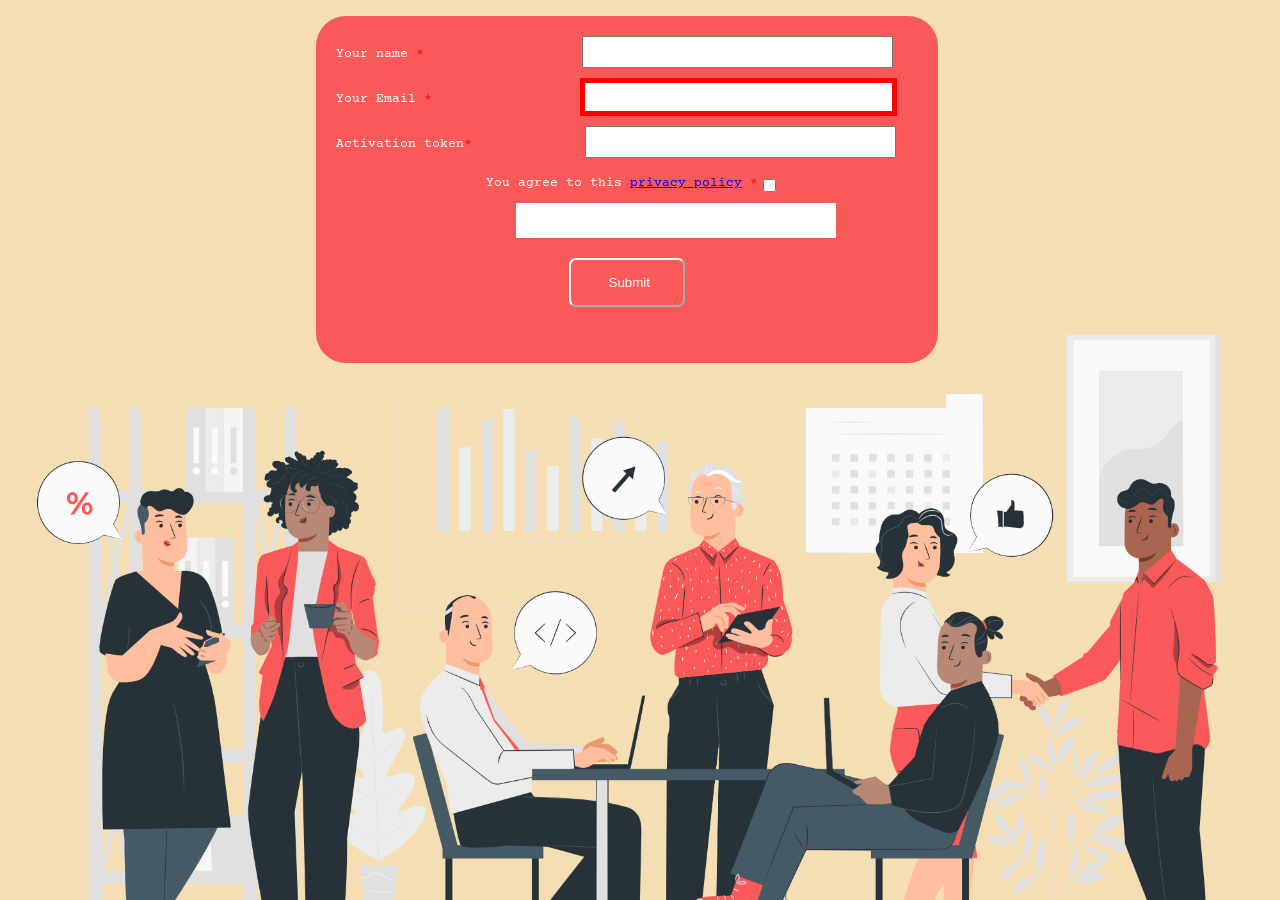
<file: index.html>
<!DOCTYPE html>
<html lang="en">
<head>
    <meta charset="UTF-8">
    <meta http-equiv="X-UA-Compatible" content="IE=edge">
    <meta name="viewport" content="width=device-width, initial-scale=1.0">
    <link rel="preconnect" href="https://fonts.googleapis.com">
 <link rel="preconnect" href="https://fonts.gstatic.com" crossorigin>
<link href="https://fonts.googleapis.com/css2?family=Courier+Prime:wght@700&display=swap" rel="stylesheet">
    <link rel="stylesheet" href="./style.css"/>
    <title>Document</title>
</head>
<body>
    <div id="container">
        <form class = "container2">
            <div>
                <label for="name"></label> Your name <span class="red">*</span></label>
                <input class="form-group" type="text" id="myname" placeholder="">
            </div>
            <div>
                <div class="Email"></div>
                <label for=Email:></label> Your Email <span class="red">*</span></label>
                    <input class="form-group2"type="Email" id="myemail" placeholder="">
            </div>
            <div>
                <div class="token"></div>
               <label for="Activation token"></label> Activation token<span class="red">*</span></label>
                <input class="form-group3" type="Activation token" id="activation" placeholder="">
            <div>
            <div>
                <p>You agree to this<span>
                    <u><label for="Privacy policy">privacy policy</u>
                </span><span class="red">*</span></label><input type="checkbox" value= "yes" id="accept">
                </p>
             <div id ="screen" class = "screen2"></div>   
            <div>
                <button type = "submit" class = "btnn">Submit</button>
            </div>
        </form>
      <script src = "script.js"></script>
</body>
</html>
</file>
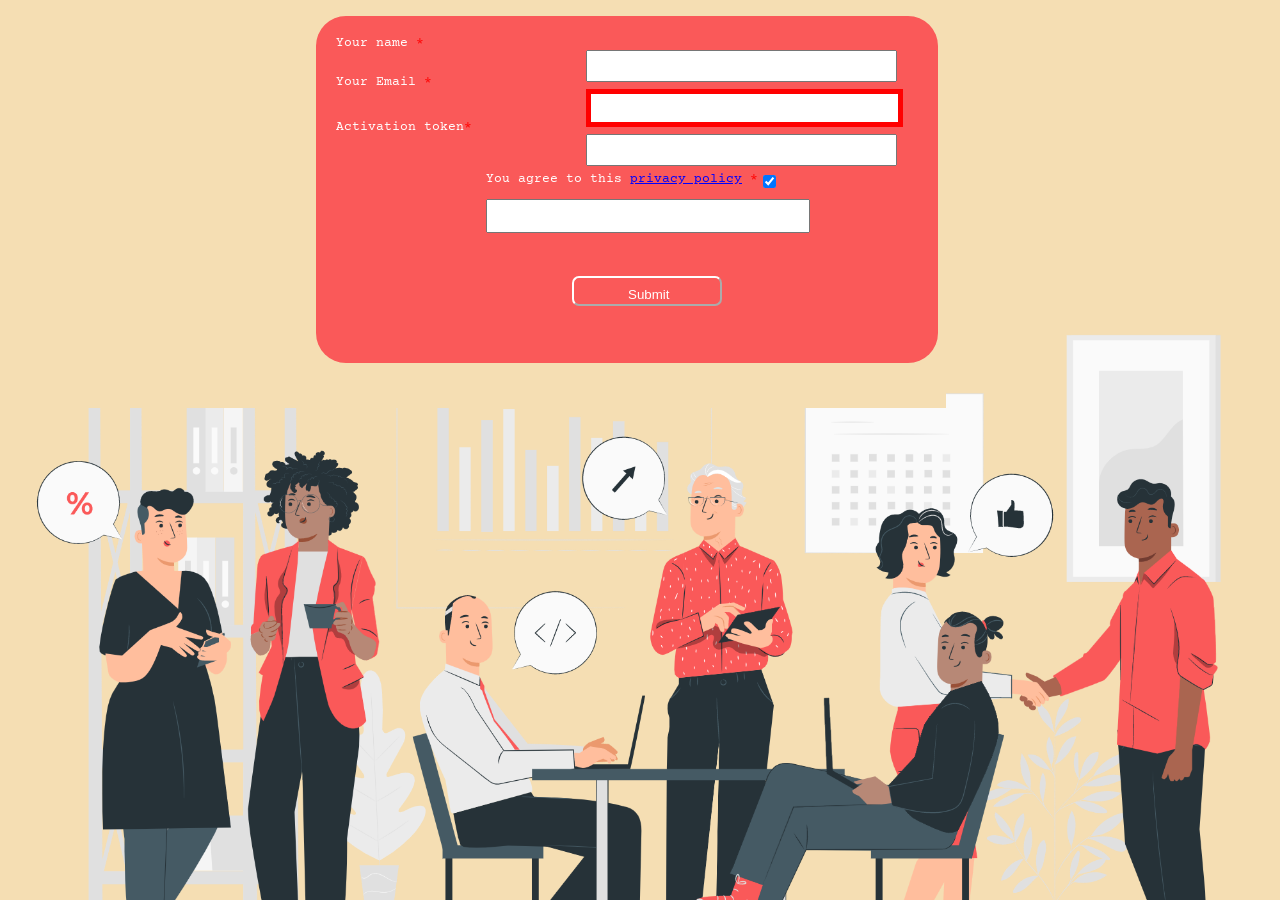
<file: starter-code/src/index.html>
<!DOCTYPE html>
<html lang="en">
<head>
    <meta charset="UTF-8">
    <meta http-equiv="X-UA-Compatible" content="IE=edge">
    <meta name="viewport" content="width=device-width, initial-scale=1.0">
    <link rel="preconnect" href="https://fonts.googleapis.com">
 <link rel="preconnect" href="https://fonts.gstatic.com" crossorigin>
<link href="https://fonts.googleapis.com/css2?family=Courier+Prime:wght@700&display=swap" rel="stylesheet">
    <link rel="stylesheet" href="./style.css"/>
    <title>Document</title>
</head>
<body>
    <div id="container">
        <form>
            <div>
                <label for="name"></label> Your name <span class="red">*</span></label>
                <input class="form-group" type="text" id="name" placeholder="">
            </div>
            <div>
                <div class="Email"></div>
                <label for=Email:></label> Your Email <span class="red">*</span></label>
                    <input class="form-group2"type="Email" id="Email" placeholder="">
            </div>
            <div>
                <div class="token"></div>
               <label for="Activation token"></label> Activation token<span class="red">*</span></label>
                <input class="form-group3" type="Activation token" id="Activation token" placeholder="">
            </div>
            <div>
                <p>You agree to this<span>
                    <u><label for="Privacy policy">privacy policy</u>
                </span><span class="red">*</span></label><input type="checkbox" checked name="Privacy policy"id="Privacy policy">
                </p>
             <div>
                <input type placeholder=""
                 class="holder">
             </div>   
            <div class="sharp">
                <button type="button"> Submit</button>
            </div>
        </form>
</body>
</html>
</file>
<file: style.css>
body{
    background-image: url("./starter-code/src/img.png");
    background-size: cover;
    background-repeat: no-repeat;
    background-color: wheat;
    color:white;
    width: 90vw;
    height: 50vw;
    font-family: 'Courier prime';
    font-size: 13px;
}
#container {
    background:wheat;
    display: flex;
   justify-content: center;
   align-items: top;
   width: 80%;
   height: 60%;
   padding: 8px;
   font-family: 'Courier prime';
}
form{
    background: #fa5959;
    justify-content: center center;
    align-items: top;
    width: 400%;
    height: 80%;
    font-family: 'Courier prime';
    padding: 20px;
    border-radius: 30px;
    margin-left: 300px;
}

.form-group{
    margin-left: 150px;
    width: 300px;
    height: 25px;
    margin-bottom: 10px;
}
.form-group2{
    width: 300px;
    height: 25px;
    margin-left: 140px;
    margin-bottom: 10px;
}
.form-group3{
    width: 300px;
    height: 25px;
    margin-left: 105px;
    margin-bottom: 5px;
}
.holder{
    margin-left: 150px;
    width: 300px;
    height: 10px;
    padding: 10px;
}
input{
    margin-bottom: -7px;
    padding-right: 5px;
    padding-top: 2px;
    margin-left: 5px;
    margin-right: 10px;
}

.btnn{
    width: 20%;
    display: flex;
    justify-content: center;
    padding-bottom: 15px;
    padding-right: 5px;
    padding-top: 15px;
    margin-top: 20px;
}
.privacy{
    font-family: 'Courier Prime';

}
 .button{
    margin-top: 10px;
    height: 30px;
    width: 150px;
    background: #fa5959;
    border-radius: 3px;

}
span{ 
    color:rgb(255, 0, 0);
}
u{
    color: blue;
}
[type= 'email']{
    border: 5px solid red;
}
button{
    margin: auto;
    background-color: #fa5959;
    color:white;
    border-radius: 7px;
    border-color: white;
    padding-top: 8px;
    padding-left: 10px;
}
p{
    margin-left: 150px;
}
input[type=checkbox] {
    vertical-align: top;
    bottom: 1px;
  }
  .screen2{
    margin-left: 180px;
   background-color: white;
   height: 35px;
   width:320px;
   color: red;
   text-align: center;
   font-family: 'Courier Prime', monospace;
   font-size: 17px;
   }
</file>
<file: starter-code/src/style.css>
body{
    background-image: url("img.png");
    background-size: cover;
    background-repeat: no-repeat;
    background-color: wheat;
    color:white;
    width: 90vw;
    height: 50vw;
    font-family: 'Courier prime';
    font-size: 13px;
}
#container {
    background:wheat;
    display: flex;
   justify-content: center;
   align-items: top;
   width: 80%;
   height: 60%;
   padding: 8px;
   font-family: 'Courier prime';
}
form{
    background: #fa5959;
    justify-content: center center;
    align-items: top;
    width: 400%;
    height: 80%;
    font-family: 'Courier prime';
    padding: 20px;
    border-radius: 30px;
    margin-left: 300px;
}

.form-group{
    margin-left: 250px;
    width: 300px;
    height: 25px;
    margin-bottom: -300px;
}
.form-group2{
    width: 300px;
    height: 25px;
    margin-left: 250px;
}
.form-group3{
    width: 300px;
    height: 25px;
    margin-left: 250px;
}
.holder{
    margin-left: 150px;
    width: 300px;
    height: 10px;
    padding: 10px;
}
input{
    margin-bottom: -7px;
    padding-right: 5px;
    padding-top: 2px;
    margin-left: 5px;
    margin-right: 10px;
}

.sharp{
    width: 100%;
    display: flex;
    justify-content: center;
    padding: 20px;
    padding-right: 50px;
    padding-top: 50px;
}
.privacy{
    font-family: 'Courier Prime';

}
button{
    margin-top: 10px;
    height: 30px;
    width: 150px;
    background: #fa5959;
    border-radius: 3px;

}
::-webkit-input-placeholder {
    color:white;
    font-size: 16px; 
    padding: 500px;
}
span{ 
    color:rgb(255, 0, 0);
}
u{
    color: blue;
}
[type= 'email']{
    border: 5px solid red;
}
button{
    margin: auto;
    background-color: #fa5959;
    color:white;
    border-radius: 7px;
    border-color: white;
    padding-top: 8px;
    padding-left: 10px;
}
p{
    margin-left: 150px;
}
input[type=checkbox] {
    vertical-align: top;
    bottom: 1px;
  }
</file>
